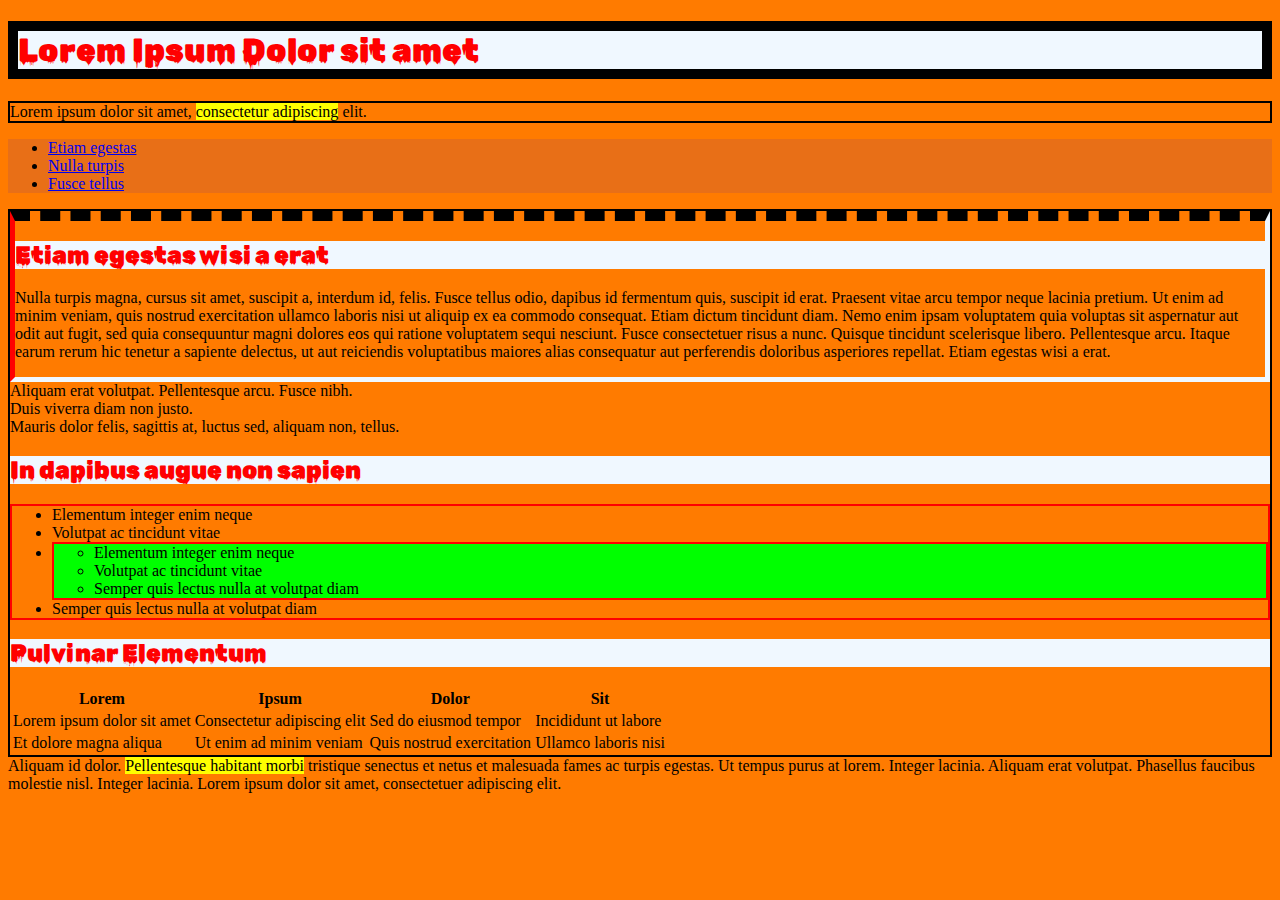
<file: sandbox (1).html>
<!doctype html>
<html lang="zxx">
<head>
    <meta charset="utf-8">
    <title>Příklad - Základní HTML stránka</title>
    <link rel="preconnect" href="https://fonts.googleapis.com">
    <link rel="preconnect" href="https://fonts.gstatic.com" crossorigin>
    <link href="https://fonts.googleapis.com/css2?family=Rubik+Wet+Paint&display=swap" rel="stylesheet">
    <link rel="stylesheet" href="style.css">
</head>
<body>
    <header>
        <div>
            <h1 class="superf">Lorem Ipsum Dolor sit amet</h1>
        </div>
        <div class="pokus">
            Lorem ipsum dolor sit amet, <mark>consectetur adipiscing</mark> elit.
        </div>
        <div id="menu">
            <nav>
                <ul>
                    <li><a href="#">Etiam egestas</a></li>
                    <li><a href="#">Nulla turpis</a></li>
                    <li><a href="#">Fusce tellus</a></li>
                </ul>
            </nav>
        </div>
    </header>
    <main class="pokus">
        <div class="text">
            <h2 class="superf">Etiam egestas wisi a erat</h2>
            <p>Nulla turpis magna, <span class="imp">cursus sit amet</span>, suscipit a, interdum id, felis. Fusce tellus odio, dapibus id fermentum quis, suscipit id erat. Praesent vitae arcu tempor neque lacinia pretium. Ut enim ad minim veniam, quis nostrud exercitation ullamco laboris nisi ut aliquip ex ea commodo consequat. Etiam dictum tincidunt diam. Nemo enim ipsam voluptatem quia voluptas sit aspernatur aut odit aut fugit, sed quia consequuntur magni dolores eos qui ratione voluptatem sequi nesciunt. Fusce consectetuer risus a nunc. Quisque tincidunt scelerisque libero. Pellentesque arcu. Itaque earum rerum hic tenetur a sapiente delectus, ut aut reiciendis voluptatibus maiores alias consequatur aut perferendis doloribus asperiores repellat. Etiam egestas wisi a erat.</p>
        </div>
        <div class="content">
            <div class="block">
                <div class="item first">
                    Aliquam erat volutpat. Pellentesque arcu. Fusce nibh.
                </div>
                <div class="item">
                    Duis viverra diam non justo.
                </div>
                <div class="item">
                    Mauris dolor felis, sagittis at, luctus sed, aliquam non, tellus.
                </div>
            </div>
        </div>
        <div class="list">
            <h2 class="superf">In dapibus augue non sapien</h2>
            <ul>
                <li>Elementum integer enim neque</li>
                <li>Volutpat ac tincidunt vitae</li>
                <li>
                    <ul>
                        <li>Elementum integer enim neque</li>
                        <li>Volutpat ac tincidunt vitae</li>
                        <li>Semper quis lectus nulla at volutpat diam</li>
                    </ul>
                </li>
                <li>Semper quis lectus nulla at volutpat diam</li>
            </ul>
        </div>
        <div class="table">
            <h2 class="superf">Pulvinar Elementum</h2>
            <table>
                <tr>
                    <th>Lorem</th>
                    <th>Ipsum</th>
                    <th>Dolor</th>
                    <th>Sit</th>
                </tr>
                <tr>
                    <td>Lorem ipsum dolor sit amet</td>
                    <td>Consectetur adipiscing elit</td>
                    <td>Sed do eiusmod tempor</td>
                    <td>Incididunt ut labore</td>
                </tr>
                <tr>
                    <td>Et dolore magna aliqua</td>
                    <td>Ut enim ad minim veniam</td>
                    <td>Quis nostrud exercitation</td>
                    <td>Ullamco laboris nisi</td>
                </tr>
            </table>
        </div>
    </main>
    <footer>
        <div>
            Aliquam id dolor. <mark>Pellentesque habitant morbi</mark> tristique senectus et netus et malesuada fames ac turpis egestas. Ut tempus purus at lorem. Integer lacinia. Aliquam erat volutpat. Phasellus faucibus molestie nisl. Integer lacinia. Lorem ipsum dolor sit amet, consectetuer adipiscing elit.
        </div>

    </footer>

</html>
</file>
<file: style.css>
h1 {
    background-color: #ddffe6;
    color: #ff0000f8;
    border: 10px solid black;

   
    

}
nav{
    background-color: #0400ff17;
}
.pokus{
    border: 2px solid black;
}  

.list ul ul{
    background-color: rgb(0, 255, 0);
}
main ul{
    border: 2px solid red;
}
main .text{
    border:5px solid aliceblue;
    border-top:10px dashed black;
    border-left-color: red;
}
.superf{
    font-family: "Rubik Wet Paint", system-ui;
    font-weight: 400;
    font-style: normal;
    color: red;
    background-color: aliceblue;
}
body{
    background-color: rgb(255, 123, 0);
}
</file>
